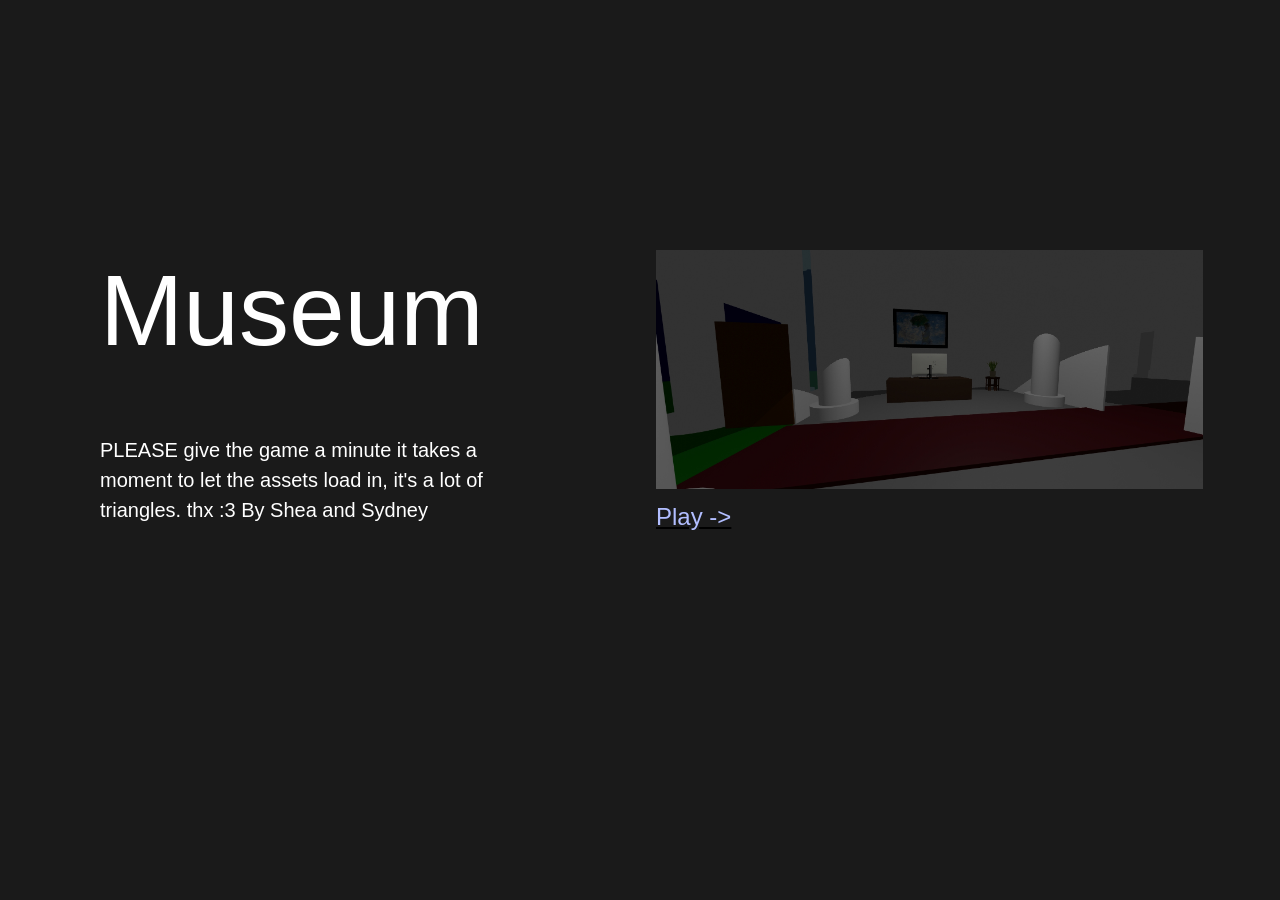
<file: index.html>
<html>
    <head> 
        <script src="https://aframe.io/releases/1.7.0/aframe.min.js"></script>
        <script src="script.js"></script>
    
        <link href="style.css" rel="stylesheet" type="text/css" />
        <link href="w3.css" rel="stylesheet" type="text/css" />
    </head>

    
    <body style="background-color:rgb(26, 26, 26)">
        <div class="w3-row">
            <div class="w3-half w3-container" style="flex: 2;color:white;margin-top:125px;padding:100px">
                <h1 style="font-size: 100px"> Museum </h1>
                <p style="font-size: 20px">
                    <br>
                    
                    PLEASE give the game a minute it takes a moment to let the assets load in, it's a lot of triangles. thx :3

                    By Shea and Sydney
                </p>
            </div>

            <div class="w3-half w3-container"style="flex: 2;" class="border">

                <img src="Images/placeholder.png" style="max-width:90%; height:auto; margin-top:250px;" >
                
                <a href="game.html">  <h3 style="color:rgb(178, 190, 255)">Play -> </h3> </a>
            </div>

        </div>    
    </body>





</html>
</file>
<file: style.css>
border {
  border-style: solid;
  border-width: 5px;
  border-color: white;
}
</file>
